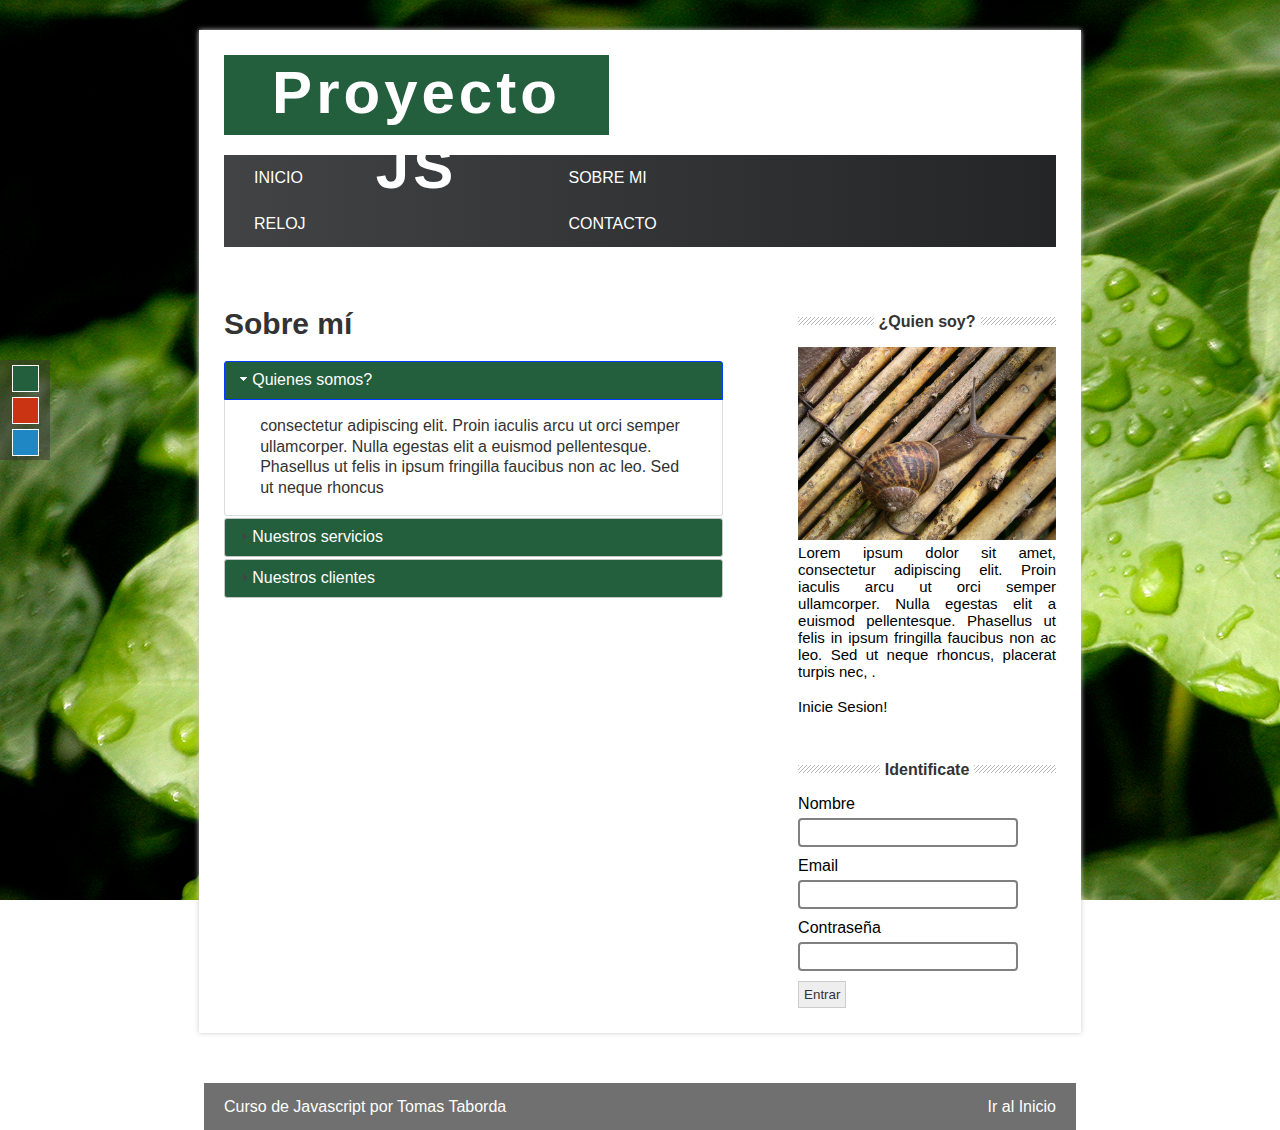
<file: proyecto/about.html>
<!DOCTYPE html>
<html lang="es">
<head>
    <meta charset="UTF-8">
    
    <title>Proyecto con Javascript</title>

    <!--Estilos CSS-->
    <link rel="stylesheet" type="text/css" href="css/styles.css">
    <link id="theme" rel="stylesheet" type="text/css" href="css/green.css">
    
    <!--Jquery-->
    <script src="https://ajax.googleapis.com/ajax/libs/jquery/3.1.1/jquery.min.js"></script>
    <link rel="stylesheet" href="js/jquery-ui-1.12.1/jquery-ui.min.css">
    <link rel="stylesheet" href="js/jquery-ui-1.12.1/jquery-ui.structure.min.css">
    <link rel="stylesheet" href="js/jquery-ui-1.12.1/jquery-ui.theme.min.css">
    <script type="text/javascript" src="js/jquery-ui-1.12.1/jquery-ui.min.js"></script>
    
    

    <!--Mis scripts -->
    <script type="text/javascript" src="js/main.js"></script>

</head>
<body>

    <div id="selector-theme">
        <div id="to-green"></div>
        <div id="to-red"></div>
        <div id="to-blue"></div>
    </div>
    
    <section id="global">
        
        <!--Cabera-->
        <header>
            <div id="logo">
                <h1>Proyecto JS</h1>
            </div>

            <div class="clearfix"></div>
            <nav id="menu">
                <ul >
                    <li><a href="index.html">Inicio</a></li>
                    <li><a href="about.html" >Sobre Mi</a></li>
                    <li><a href="reloj.html">Reloj</a></li>
                    <li><a href="contact.html">Contacto</a></li>
                </ul>
            </nav>


        </header>

        
        <!--Container redes sociales-->
    
        <!--Contenido-->
        <section id="content">
            <div id="box">
                <!-- Carga acordeon-->
                <h2 id="sobre_mi">Sobre mí</h2>
                <div id="acordeon">
                    
                    <h3>Quienes somos?</h3>
                    <div>
                        <p>
                            consectetur adipiscing elit. Proin iaculis arcu ut orci semper ullamcorper. Nulla egestas elit a euismod pellentesque. Phasellus ut felis in ipsum fringilla faucibus non ac leo. Sed ut neque rhoncus
                        </p>
                    </div>
                    <h3>Nuestros servicios</h3>
                    <div>
                        <p>
                            consectetur adipiscing elit. Proin iaculis arcu ut orci semper ullamcorper. Nulla egestas elit a euismod pellentesque. Phasellus ut felis in ipsum fringilla faucibus non ac leo. Sed ut neque rhoncus
                        </p>
                    </div>
                    <h3>Nuestros clientes</h3>
                    <div>
                        <p>
                            consectetur adipiscing elit. Proin iaculis arcu ut orci semper ullamcorper. Nulla egestas elit a euismod pellentesque. Phasellus ut felis in ipsum fringilla faucibus non ac leo. Sed ut neque rhoncus
                        </p>
                    </div>
                </div>

                
            </div>
            <aside id="aside">
                <div id="about">
                    <h4><span>¿Quien soy?</span></h4>
                    <img src="img/caracol.jpg">
                    <p>Lorem ipsum dolor sit amet, consectetur adipiscing elit. Proin iaculis arcu ut orci semper ullamcorper. Nulla egestas elit a euismod pellentesque. Phasellus ut felis in ipsum fringilla faucibus non ac leo. Sed ut neque rhoncus, placerat turpis nec, .</p>
                    <br>
                    <p id="cerrar"></p>
                </div>
                <div id="login">
                    <h4><span>Identificate</span></h4>
                    <form>
                        <label for="name">Nombre</label>
                        <input type="text" name="name" id="form_name">

                        <label for="email">Email</label>
                        <input type="text" name="email">

                        <label for="password">Contraseña</label>
                        <input type="password" name="password">

                        <input type="submit" value="Entrar">
                    </form>
                </div>
            </aside>

            <div class="clearfix"></div>
        </section>
        
    </section>

    <footer >
        Curso de Javascript por Tomas Taborda
        <a href="#" class="subir">Ir al Inicio</a>
    </footer>
</body>
</html>
</file>
<file: proyecto/css/styles.css>
*{
    margin: 0px;
    padding: 0px;
    
}
.clearfix{
    list-style: none;
    clear: both;
}


#global{
    width: 65%;
    margin: 0px auto;
    margin-top: 30px;
    background: white;
    padding: 25px;
    box-shadow: 0px 0px 5px #ccc;

}
/*Icono de redes sociales */
.container-redes{
    position: fixed;
    bottom: 20px;
    right: 20px;
    display: flex;
    flex-direction: column;
    justify-content: center;

}
.container-redes a{
    margin-top: 3px;
    
}
.container-redes img{
    width: 60px;
    padding: 3px;
    background:rgba(0, 0, 0, 0.0);
    cursor: pointer;
    border-radius: 100%;
    transition: all 300ms;
}
.container-redes a:hover img{
    background:rgba(0, 0, 0, 0.10);

}
#logo{
    display: block;
    font-family: Verdana, Geneva, Tahoma, sans-serif;
    font-size: 30px;
    letter-spacing: 4px;
    line-height: 75px;
    color: white;
    text-align: center;
    width: 385px;
    height: 80px;
    margin-bottom: 20px;
    float: left;
}

#menu{
    font-family: Arial, Helvetica, sans-serif;
    background: #232526;  /* fallback for old browsers */
    background: -webkit-linear-gradient(to right, #414345, #232526);  /* Chrome 10-25, Safari 5.1-6 */
    background: linear-gradient(to right, #414345, #232526); /* W3C, IE 10+/ Edge, Firefox 16+, Chrome 26+, Opera 12+, Safari 7+ */
    width: 100%;
    text-transform: uppercase;
    margin-bottom: 20px;
    min-width: 250px;

}



#menu ul li{
    height: 46px;
    display: inline-block;
    list-style: none;
    transition: all 300ms;
    min-width: 250px;
}


#menu ul li a {
    display: block;
    color: white;
    text-decoration: none;
    padding-left: 30px;
    padding-right: 30px;
    min-width: 250px;
}

#posts{
    width: 60%;
    float: left;
    font-family: Arial, Helvetica, sans-serif;
    min-width: 250px;
    
}
.post{
    padding: 7px;
    
}
.post h2{
    font-size: 30px;
    color: #333;
}

.post .date{
    display: block;
    color: gray;
    margin-top: 5px;
}

.post p{
    margin-top: 10px;
    margin-bottom: 20px;
    line-height: 20px;
    text-align: justify;
}

.boton{
    font-size: 14px;
    text-align: center;
    display: block;
    padding: 15px;
    color: white;
    text-decoration: none;
    margin-top: 10px;
    width: 70px;
    margin-left: auto;
    margin-right: auto;
    margin-bottom: 30px;

}

#aside{
    font-family: Arial, Helvetica, sans-serif;
    width: 31%;
    float: right;


}

#aside h4{
    margin-top: 50px;
    margin-bottom: 20px;
    text-align: center;
    line-height: 10px;
    color: #333;
    background: url("../img/lines.png") repeat-x;
}

#aside h4 span {
    background: white;
    padding: 5px;
}

#aside img{
    width: 100%;

}

#aside p{
    font-size: 15px;
    text-align: justify;
}

form input[type="text"],
form input[type="password"],
form input[type="email"],
form input[type="number"],
select{
    padding: 5px;
    border-radius: 4px;
    border:2px solid gray;
    width: 80%;
    margin-bottom: 10px;
    margin-top: 5px;

}

form input[type="submit"]{
    background: #eee;
    padding: 5px;
    border: 1px solid #ccc;
    color: #333;
    cursor: pointer;
}

footer{
    font-family: Arial, Helvetica, sans-serif;
    color: white;
    height: 47px;
    background: rgba(51, 51, 51, 0.70);
    margin: 0px auto;
    width: 65%;
    padding-left: 20px;
    padding-right: 20px;
    margin-top: 50px;
    line-height: 47px;
}

.bx-wrapper, .bx-viewport{
    height: 250px !important;

}

#selector-theme{
    position: fixed;
    top: 40%;
    background: rgba(51, 51, 51, 0.5);
    width: 50px;
    height: 100px;
}

#to-green,#to-red,#to-blue{
    cursor: pointer;
    width: 25px;
    height: 25px;
    border:1px solid white;
    display: block;
    margin: 0px auto;
    margin-top: 5px;
    margin-bottom: 5px;

}

#to-green{
    background: #235E3D ;
}

#to-red{
    background: #ca3413;
}

#to-blue{
    
    background: #1f87c4;
}
.subir{
    color: white;
    text-decoration: none;
    display: block;
    float: right;
}
#logout{
        border-radius: 2%;
        background: #232526;  /* fallback for old browsers */
        background: -webkit-linear-gradient(to right, #414345, #232526);  /* Chrome 10-25, Safari 5.1-6 */
        background: linear-gradient(to right, #414345, #232526); /* W3C, IE 10+/ Edge, Firefox 16+, Chrome 26+, Opera 12+, Safari 7+ */
        font-size: 14px;
        text-align: center;
        display: block;
        padding: 15px;
        color: white;
        text-decoration: none;
        margin-top: 10px;
        width: 70px;
        margin-left: auto;
        margin-right: auto;
        margin-bottom: 30px;
    
    
    
}

#box{
    width: 60%;
    float: left;
    margin-top: 40px;
}
#sobre_mi{
    font-family: Arial, Helvetica, sans-serif;
    font-size: 30px;
    color: #333;
}

#acordeon{
    margin-top: 20px;

}

#reloj{
    font-size: 40px;
    font-weight: bold;
    font-family: Arial, Helvetica, sans-serif;
    color: #333;
    border: 5px dashed #333;
    width: 45%;
    text-align: center;
    padding: 30px;
    margin: 0% auto;
}

#formulario_contacto{
    width:50%;
    margin-top: 15px;
    font-family: Arial, Helvetica, sans-serif;

}

#formulario_contacto label{
    width: 100%;
    display: block;
    margin-top: 5px;
}

.form-error{
    /*float: right;*/
    font-size: 13px;
    background: red;
    color: white;
    padding: 10px;
    width: 100%;
    font-family: Arial, Helvetica, sans-serif;
}
</file>
<file: proyecto/css/green.css>
body{
    background: url("../img/hojas.jpg");
    background-attachment: fixed;
}

#logo{
    background: #235E3D;
}
#menu ul li:hover{
    background:#235E3D ;
}
#menu ul{
    line-height: 46px;

}

.boton{
    
    background: #00bf8f;  /* fallback for old browsers */
    background: -webkit-linear-gradient(to right, #001510, #00bf8f);  /* Chrome 10-25, Safari 5.1-6 */
    background: linear-gradient(to right, #001510, #00bf8f); /* W3C, IE 10+/ Edge, Firefox 16+, Chrome 26+, Opera 12+, Safari 7+ */
;
}
#acordeon h3{
    background: #235E3D;
    color: white;
}
</file>
